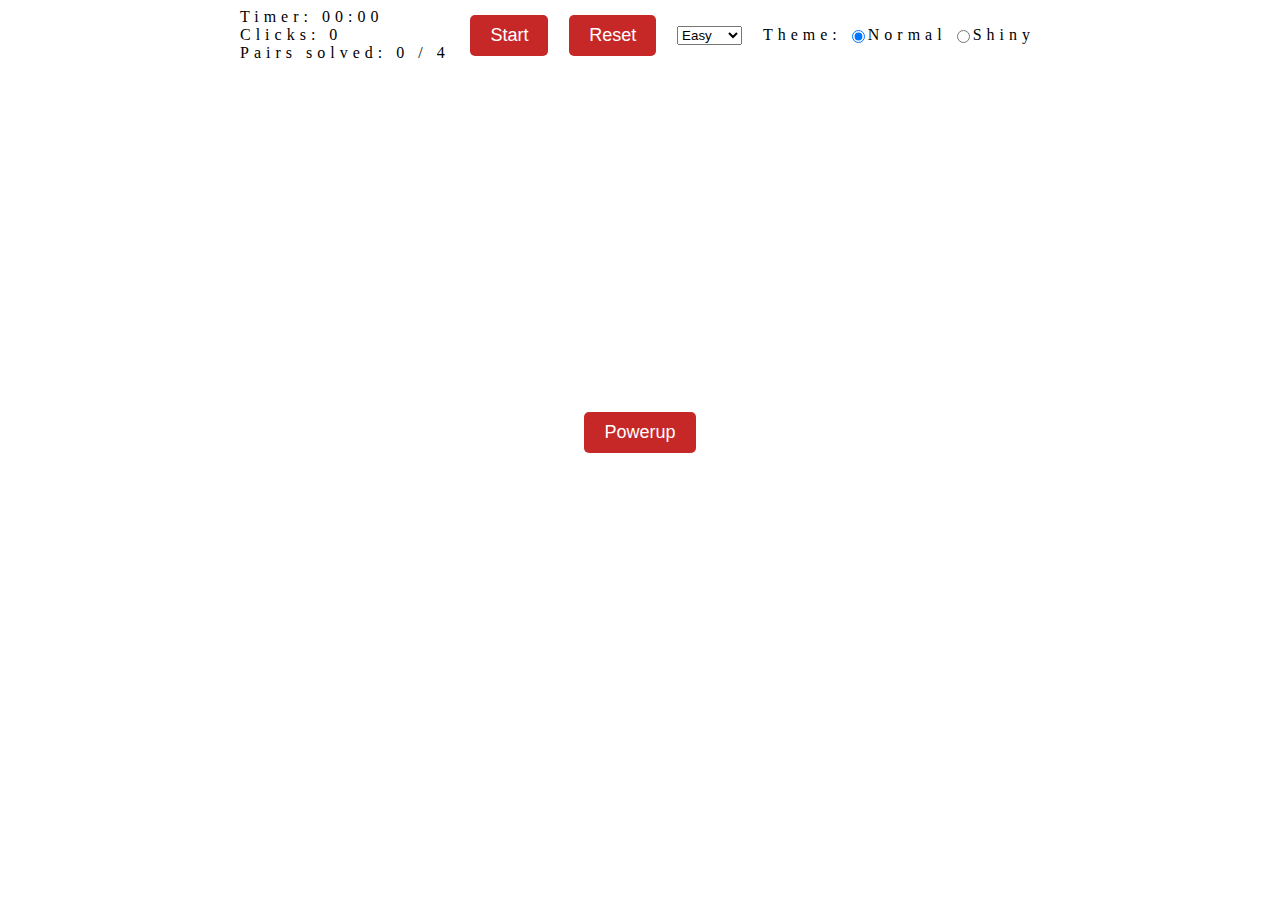
<file: cards.html>
<!DOCTYPE html>
<html lang="en">
<head>
    <meta charset="UTF-8" />
    <meta name="viewport" content="width=device-width, initial-scale=1.0" />
    <meta http-equiv="X-UA-Compatible" content="ie=edge" />
    <title>Pokemon Memory Game</title>
    <link rel="stylesheet" href="cards.css" />
</head>
<body>
    <div class="container">
        <header>
            <div id="header-info">
                <span>Timer:</span>
                <span id="timer">00:00</span></br>
                <span id="click-counter">Clicks: 0</span></br>
                <span id="pairs-counter">Pairs solved: 0 / 0</span></br>
            </div>
            <button id="start-button">Start</button>
            <button onclick="resetGame()">Reset</button>
            <select id="difficulty" onchange="changeDifficulty()">
                <option value="easy">Easy</option>
                <option value="normal">Normal</option>
                <option value="hard">Hard</option>
            </select>
            <div class="theme">
                <label for="theme">Theme:</label>
                <input type="radio" id="normalTheme" name="theme" value="normal" checked="checked" onchange="changeTheme()" />
                <label for="normalTheme">Normal</label>
                <input type="radio" id="shinyTheme" name="theme" value="shiny" onchange="changeTheme()" />
                <label for="shinyTheme">Shiny</label>
            </div>
        </header>
        <div id="game"></div>
        <button onclick="activatePowerup()">Powerup</button>
        <div id="modal" class="modal">
            <div class="modal-content">
              <span class="close">&times;</span>
              <h2>You Win!</h2>
              <p>Congratulations, you have solved all the pairs!</p>
            </div>
          </div>          
    </div>    
    <script src="cards.js"></script>
</body>
</html>
</file>
<file: cards.css>
.container {
    display: flex;
    flex-direction: column;
    align-items: center;
    height: 100vh;
    letter-spacing: 5px;
    gap: 10px;
    max-width: 800px;
    margin: 0 auto;
}

header {
    display: flex;
    align-items: center;
    justify-content: space-between;
    width: 100%;
}

#game {
    display: grid;
    grid-gap: 10px;
}

#game[data-difficulty="easy"] {
    grid-template-columns: repeat(4, 160px);
    grid-template-rows: repeat(2, 160px);
}

#game[data-difficulty="normal"] {
    grid-template-columns: repeat(4, 160px);
    grid-template-rows: repeat(4, 160px);
}

#game[data-difficulty="hard"] {
    grid-template-columns: repeat(6, 160px);
    grid-template-rows: repeat(6, 160px);
}

.card {
    box-shadow: 0 3px 10px rgba(200,200,200, 0.9);
    border-radius: 10px;
    position: relative;
    transform-style: preserve-3d;
    overflow: hidden;
}

.card > .front, .card > .back {
    display: flex;
    flex-direction: column;
    justify-content: center;
    align-items: center;
    position: absolute;
    height: 100%;
    width: 100%;
    backface-visibility: hidden;
    transition: transform 0.5s;
}

.back>h2 {
    margin: 0;
    font-size: 16px;
}

.rotated {
    transform: rotateY(180deg);
}

.front {
    background-color: white;
    background-image: url("public/images/back.png");
    background-position: center;
    background-repeat: no-repeat;
    background-size: contain;
}


button {
    font-size:18px;
    background-color: #c62828;
    color: white;
    border-radius: 5px;
    border: none;
    padding: 10px 20px;
    cursor: pointer;
}

.theme {
    display: flex;
    align-items: center;
}

.theme label {
    margin-right: 5px;
}

.theme input[type="radio"] {
    margin-right: 3px;
}

button:hover {

}

.modal {
    display: none;
    position: fixed;
    z-index: 1;
    left: 0;
    top: 0;
    width: 100%;
    height: 100%;
    overflow: auto;
    background-color: rgba(0, 0, 0, 0.5);
  }
  
  .modal-content {
    background-color: #fefefe;
    margin: 15% auto;
    padding: 20px;
    border: 1px solid #888;
    width: 300px;
  }
  
  .close {
    color: #aaa;
    float: right;
    font-size: 28px;
    font-weight: bold;
    cursor: pointer;
  }
  
  .close:hover,
  .close:focus {
    color: black;
    text-decoration: none;
    cursor: pointer;
  }
</file>
